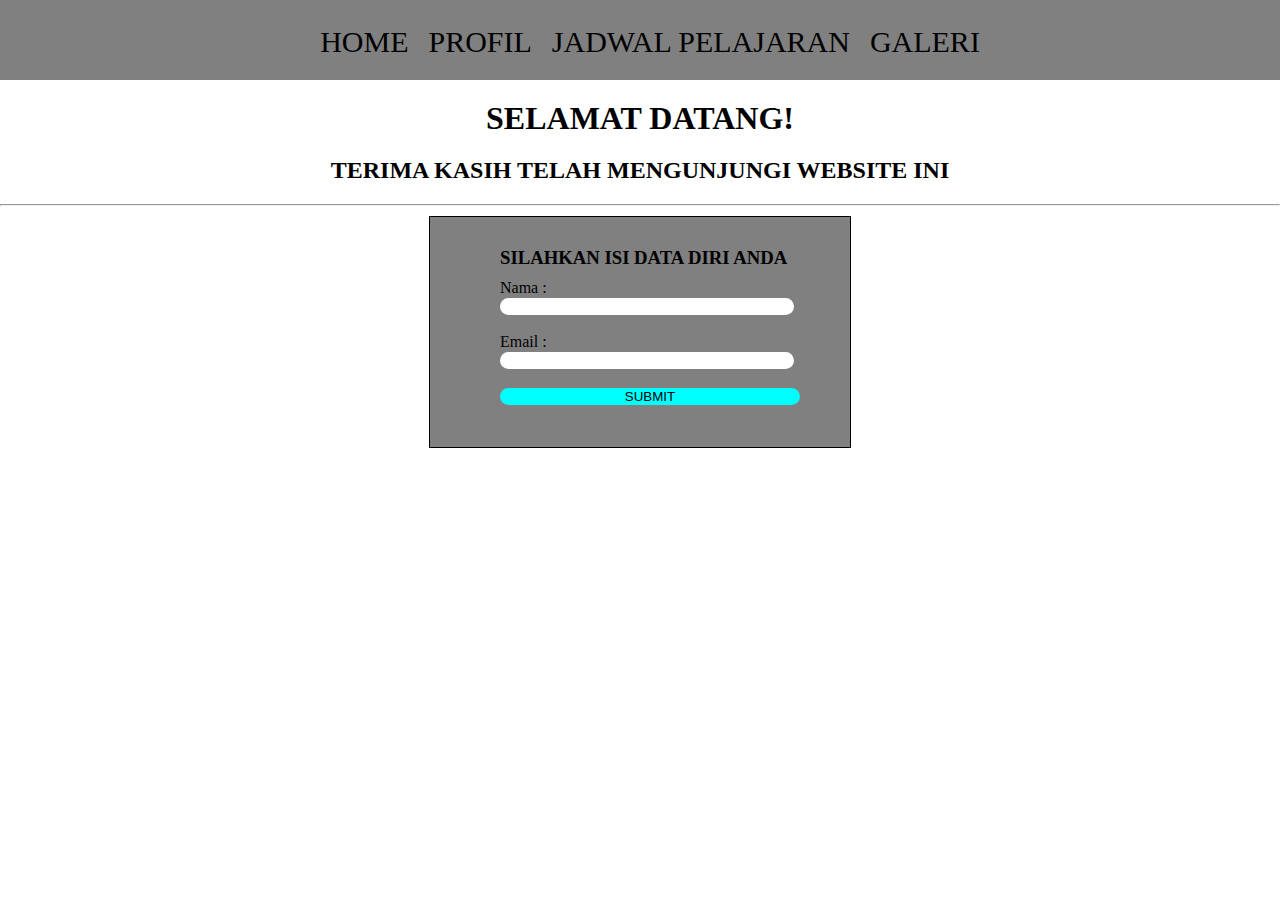
<file: index.html>
<!DOCTYPE html>
<html lang="en">

<head>
    <meta charset="UTF-8">
    <meta name="viewport" content="width=device-width, initial-scale=1.0">
    <title>Home</title>
    <link rel="stylesheet" href="style.css">
</head>
<body>
    <div class="container">
        <nav>
            <a href="#">HOME</a>
            <a href="profile.html">PROFIL</a>
            <a href="jadwal.html">JADWAL PELAJARAN</a>
            <a href="galeri.html">GALERI</a>
        </nav>
        <div class="content">
            <h1>SELAMAT DATANG!</h1>
            <h2>TERIMA KASIH TELAH MENGUNJUNGI WEBSITE INI</h2>
            <hr>
            <div class="data-diri">
                <div class="isinya">
                    <h3>SILAHKAN ISI DATA DIRI ANDA</h3>
                    <form>
                        <label for="nama">Nama : </label><br>
                        <input type="text" id="nama"><br><br>

                        <label for="email">Email : </label><br>
                        <input type="email" id="email"><br><br>

                        <button type="submit">SUBMIT</button>
                    </form>
                </div>
            </div>
        </div>
    </div>
</body>

</html>
</file>
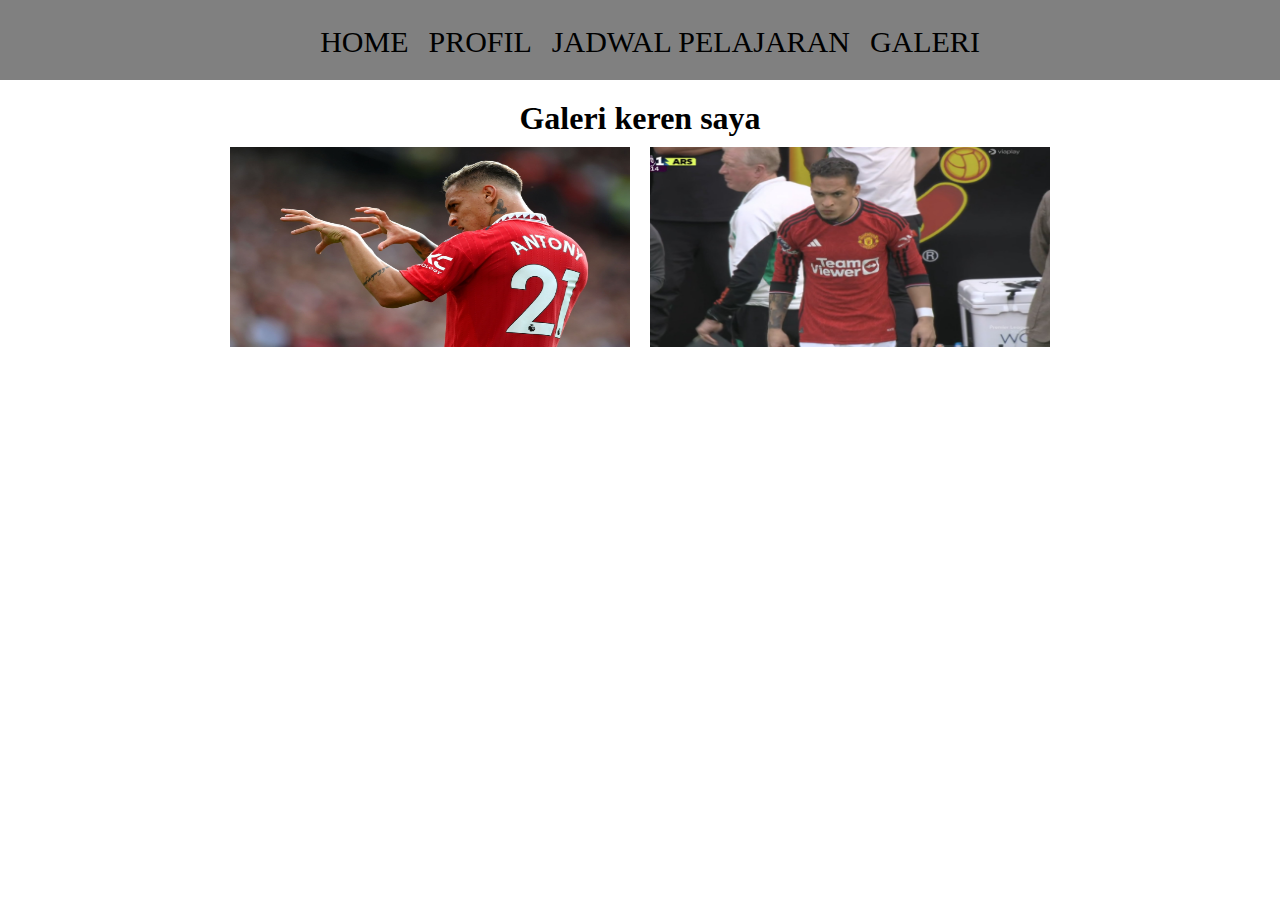
<file: galeri.html>
<!DOCTYPE html>
<html lang="en">

<head>
    <meta charset="UTF-8">
    <meta name="viewport" content="width=device-width, initial-scale=1.0">
    <title>Galeri</title>
    <link rel="stylesheet" href="galeri.css">
</head>

<body>
    <div class="container">
        <nav>
            <a href="index.html">HOME</a>
            <a href="profile.html">PROFIL</a>
            <a href="jadwal.html">JADWAL PELAJARAN</a>
            <a href="#">GALERI</a>
        </nav>
        <h1>Galeri keren saya</h1>
        <div class="gallery">
            <img src="assets/antony.jpg" alt="">
            <img src="assets/antony sigma.png" alt="">
        </div>
    </div>
</body>

</html>
</file>
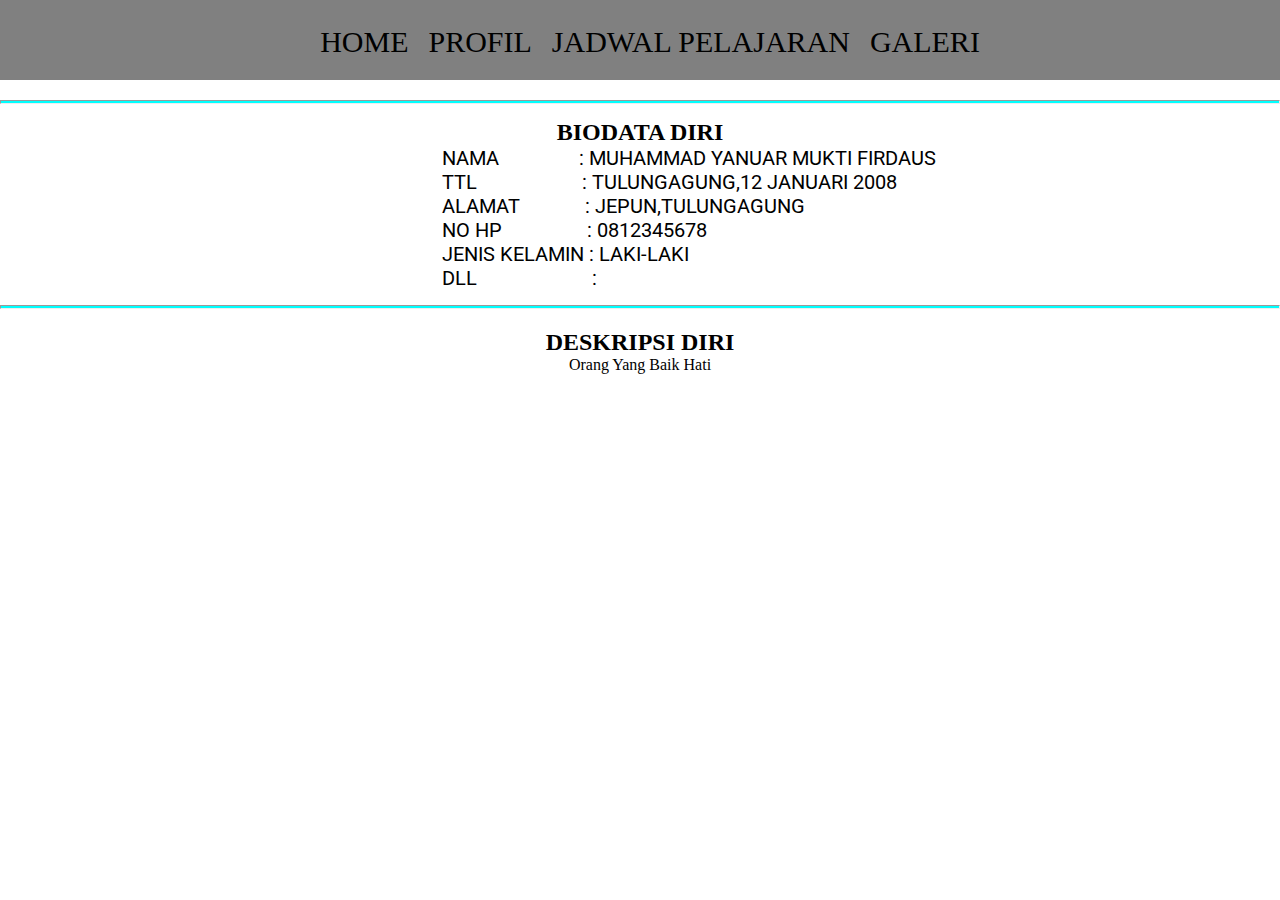
<file: profile.html>
<!DOCTYPE html>
<html lang="en">

<head>
    <meta charset="UTF-8">
    <meta name="viewport" content="width=device-width, initial-scale=1.0">
    <title>Profile</title>
    <link rel="stylesheet" href="profile.css">
    <link rel="preconnect" href="https://fonts.googleapis.com">
    <link rel="preconnect" href="https://fonts.gstatic.com" crossorigin>
    <link
        href="https://fonts.googleapis.com/css2?family=Roboto:ital,wght@0,100;0,300;0,400;0,500;0,700;0,900;1,100;1,300;1,400;1,500;1,700;1,900&display=swap"
        rel="stylesheet">
</head>

<body>
    <div class="container">
        <nav>
            <a href="index.html">HOME</a>
            <a href="#">PROFIL</a>
            <a href="jadwal.html">JADWAL PELAJARAN</a>
            <a href="galeri.html">GALERI</a>
        </nav>  
        <hr>
        <div class="biodata-container">
            <div class="biodata">
                <h2>BIODATA DIRI</h2>
                <PRE>NAMA                : MUHAMMAD YANUAR MUKTI FIRDAUS</PRE>
                <PRE>TTL                     : TULUNGAGUNG,12 JANUARI 2008</PRE>
                <PRE>ALAMAT             : JEPUN,TULUNGAGUNG</PRE>
                <PRE>NO HP                 : 0812345678</PRE>
                <PRE>JENIS KELAMIN : LAKI-LAKI</PRE>
                <PRE>DLL                       : </PRE>
            </div>
        </div>
        <hr>
        <div class="deskripsi">
            <h2>DESKRIPSI DIRI</h2>
            <p>Orang Yang Baik Hati</p>
        </div>
    </div>
</body>

</html>
</file>
<file: style.css>
* {
    margin: 0;
}

nav {
    display: flex;
    justify-content: center;
    width: 100%;
    height: 80px;
    background-color: gray;
    margin-bottom: 20px;
}

a {
    margin-left: 20px;
    margin-top: 25px;
    font-size: 30px;
    text-decoration: none;
    color: black;
}

a:hover {
    color: aqua;
}

h1 {
    display: flex;
    justify-content: center;
    margin-bottom: 20px;
}

h2 {
    display: flex;
    justify-content: center;
    margin-bottom: 20px;
}

.data-diri {
    display: flex;
    justify-content: center;
    margin-top: 10px;
}

.isinya {
    height: 200px;
    width: 350px;
    border: 1px solid black;
    padding-left: 70px;
    padding-top: 30px;
    background-color: grey;
}

form {
    margin-top: 10px;
}

form input {
    width: 290px;
    border: none;
    border-radius: 10px;
}

form button {
    width: 300px;
    background-color: aqua;
    border: none;
    border-radius: 10px;
}
</file>
<file: galeri.css>
* {
    margin: 0;
}

nav {
    display: flex;
    justify-content: center;
    width: 100%;
    height: 80px;
    background-color: gray;
    margin-bottom: 20px;
}

a {
    margin-left: 20px;
    margin-top: 25px;
    font-size: 30px;
    text-decoration: none;
    color: black;
}

a:hover {
    color: aqua;
}

.gallery {
    display: flex;
    justify-content: center;
}

.gallery img {
    width: 400px;
    height: 200px;
    margin: 10px;
}

h1 {
    display: flex;
    justify-content: center;
}
</file>
<file: profile.css>
* {
    margin: 0;
}


nav {
    display: flex;
    justify-content: center;
    width: 100%;
    height: 80px;
    background-color: gray;
    margin-bottom: 20px;
}

a {
    margin-left: 20px;
    margin-top: 25px;
    font-size: 30px;
    text-decoration: none;
    color: black;
}

a:hover {
    color: aqua;
}

.atas {
    text-align: center;
    font-size: 25px;
}

.foto img {
    width: 150px;
    height: 150px;
    border-radius: 50%;
}

.foto {
    display: flex;
    justify-content: center;
}

hr {
    height: 2px;
    background-color: aqua;
    display: flex;
    justify-content: center;
}

.biodata-container {
    display: flex;
    justify-content: center;
}

.biodata {
    padding: 15px;
}

.biodata h2{
    text-align: center;
}

.biodata pre {
    font-size: 20px;
    margin-right: 3px;
    margin-left: 100px;
    font-family: "Roboto", sans-serif; 
}

.deskripsi {
    padding: 20px;
}

.deskripsi h2 {
    text-align: center;
}

.deskripsi p {
    text-align: center;
    margin-right: 100px;
    margin-left: 100px;
}
</file>
